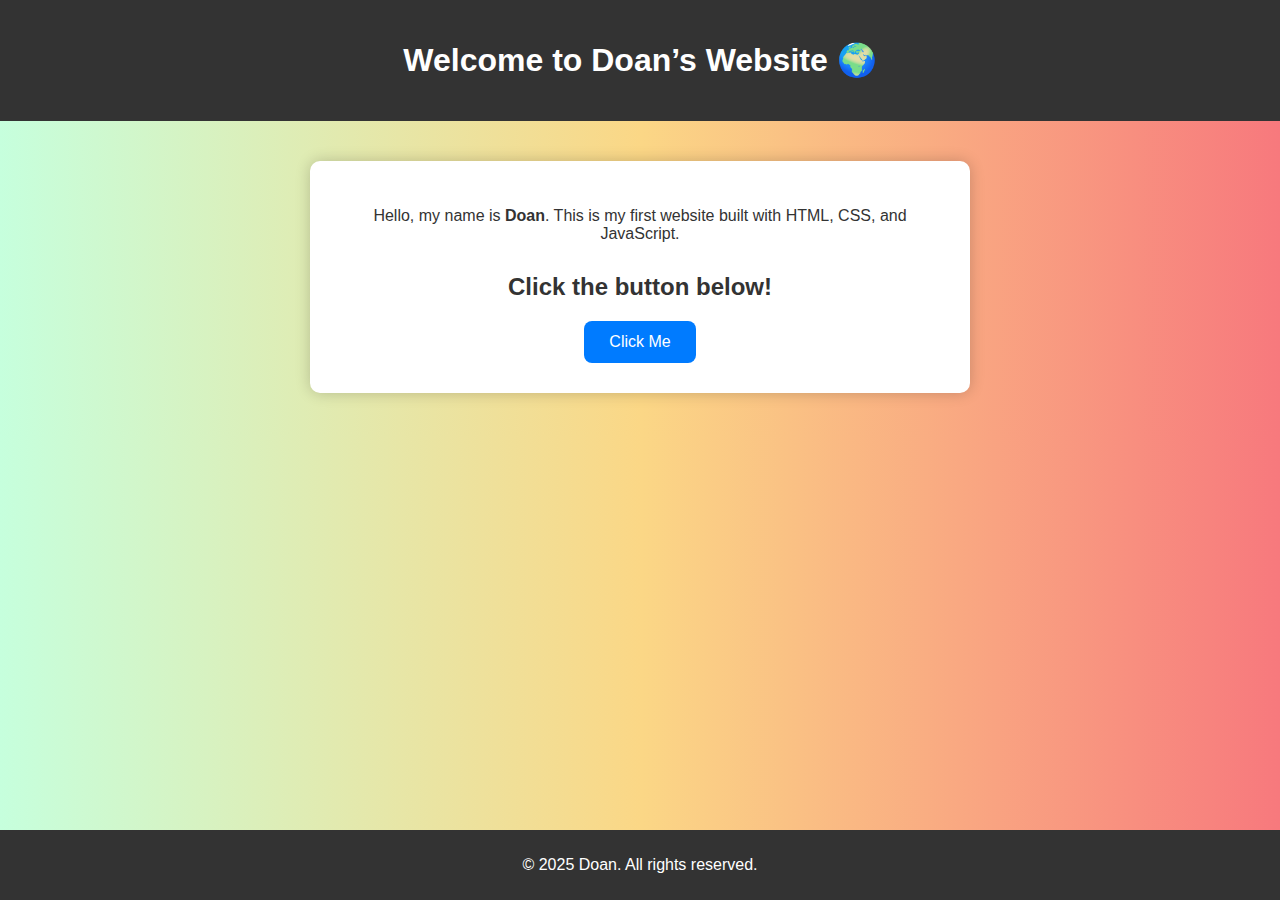
<file: index.html>
<!DOCTYPE html>
<html lang="en">
<head>
  <meta charset="UTF-8">
  <meta name="viewport" content="width=device-width, initial-scale=1.0">
  <title>Doan's Website</title>
  <link rel="stylesheet" href="doan.css">
  <script src="doan.js" defer></script>
</head>

<body>
  <header>
    <h1>Welcome to Doan’s Website 🌍</h1>
  </header>

  <main>
    <p>Hello, my name is <strong>Doan</strong>. This is my first website built with HTML, CSS, and JavaScript.</p>

    <div class="box">
      <h2 id="message">Click the button below!</h2>
      <button onclick="showMessage()">Click Me</button>
    </div>
  </main>

  <footer>
    <p>&copy; 2025 Doan. All rights reserved.</p>
  </footer>
</body>
</html>
</file>
<file: doan.css>
body {
  font-family: Arial, sans-serif;
  background: linear-gradient(to right, #c6ffdd, #fbd786, #f7797d);
  margin: 0;
  padding: 0;
  text-align: center;
  color: #333;
}

header {
  background-color: #333;
  color: white;
  padding: 20px 0;
}

main {
  margin: 40px auto;
  max-width: 600px;
  background: white;
  padding: 30px;
  border-radius: 10px;
  box-shadow: 0 0 15px rgba(0, 0, 0, 0.2);
}

.box {
  margin-top: 30px;
}

button {
  background-color: #007bff;
  color: white;
  border: none;
  padding: 12px 25px;
  font-size: 16px;
  border-radius: 8px;
  cursor: pointer;
}

button:hover {
  background-color: #0056b3;
}

footer {
  background-color: #333;
  color: white;
  padding: 10px 0;
  position: fixed;
  bottom: 0;
  width: 100%;
}
</file>
